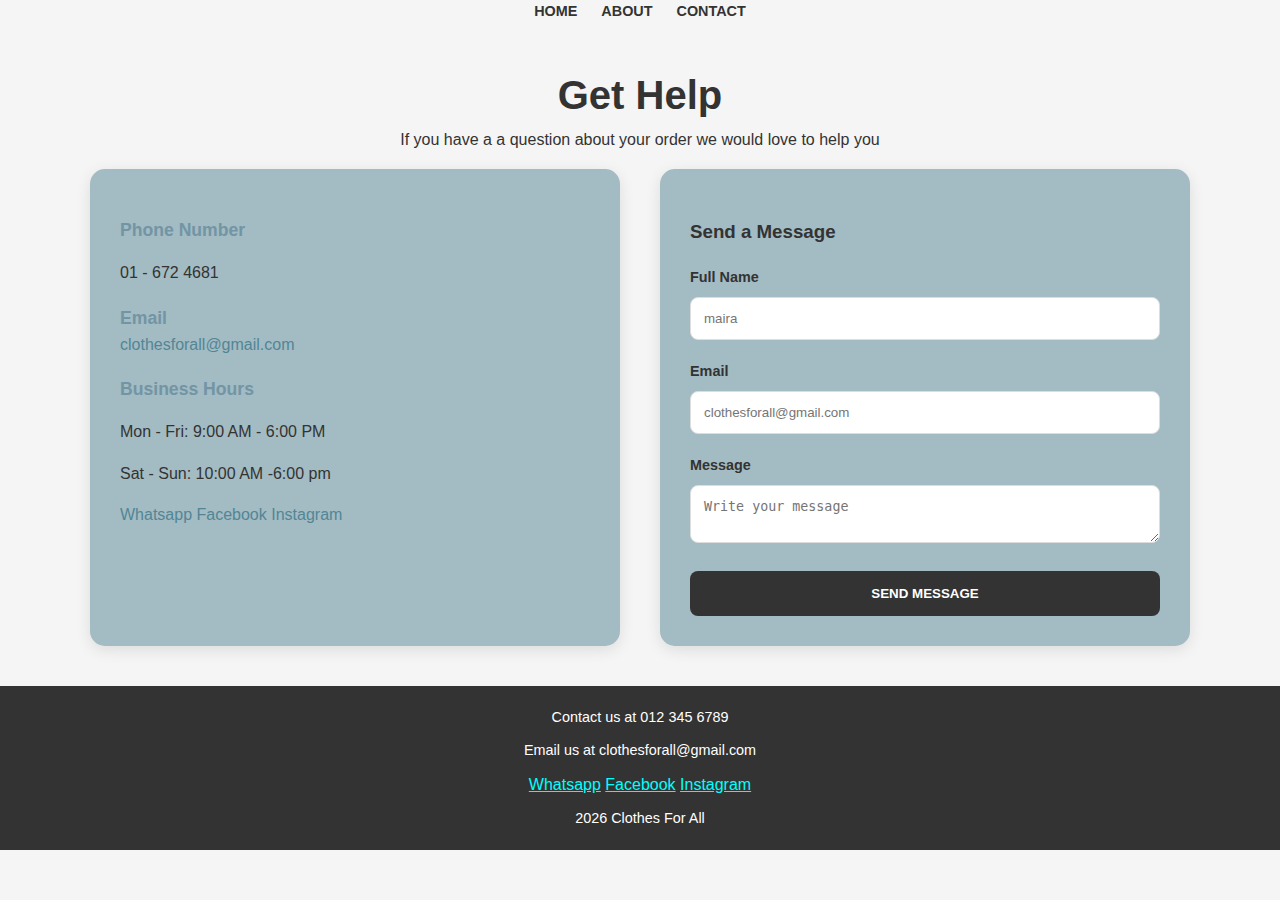
<file: src/contact.html>
<!DOCTYPE html>
<html lang="en">
<head>
    <meta charset="UTF-8">
    <meta name="viewport" content="width=device-width, initial-scale=1.0">
    <title>contact</title>
    <link rel="stylesheet" href="../style.css">
</head>
<body>

    <nav>
            <a href="../index.html">home</a>
            <a href="./about.html">about</a>
            <a href="./contact.html">contact</a>
    </nav>

    
    <main>
       <h1>Get help</h1>
    <p>If you have a a question about your order we would love to help you</p>
    <section class="contact-grid">
        <div class="contact-info">
            <div class="contact-item">
                <h3>Phone Number</h3>
                <p>01 - 672 4681</p>
            </div>
            <div class="contact-item">
                <h3>Email</h3>
                <a href="mailto:clothesforall@gmail.com">clothesforall@gmail.com</a>
            </div>
            <div class="contact-item">
                <h3>Business Hours</h3>
                <p>Mon - Fri: 9:00 AM - 6:00 PM</p>
                <p>Sat - Sun: 10:00 AM -6:00 pm</p>
            </div>
            <div class="contact-item">
                <div class="social">
                    <a href="">Whatsapp</a>
                    <a href="">Facebook</a>
                    <a href="">Instagram</a>
                </div>
            </div>
        </div>

        <div class="contact-form">
            <h3>Send a Message</h3>
            <form action="#">
                <div class="form-group">
                    <label for="name">Full Name</label>
                    <input type="text" id="name" placeholder="maira"></input>
                </div>
                <div class="form-group">
                    <label for="name">Email</label>
                    <input name="email" id="name" placeholder="clothesforall@gmail.com">
                </div>
                <div class="form-group">
                    <label for="name">Message</label>
                    <textarea name="message" id="message" rows="S" placeholder="Write your message"></textarea>
                </div>
                <button type="submit" class="submit-btn ">Send Message</button>
            </form>
        </div>
    </section>
    </main>

     <footer>
        <p>Contact us at 012 345 6789</p>
        <p>Email us at clothesforall@gmail.com</p>
        <div class="social">
            <a href="">Whatsapp</a>
            <a href="">Facebook</a>
            <a href="">Instagram</a>
        </div>
        <p> 2026 Clothes For All</p>
    </footer>
</body>
</html>
</file>
<file: style.css>
body {
    font-family:'Gill Sans', 'Gill Sans MT', Calibri, 'Trebuchet MS', sans-serif;
    line-height: 1.6;
    margin: 0;
    padding: 0;
    background-color: whitesmoke;
    color: #333;
}

header{
    background-color: rgba(255, 255, 255, 0.7);
    padding: 1rem 15%;
    box-shadow: 0 2px 10px rgba(0, 0, 0, 0.1);
    position: sticky;
    top: 0;
    z-index: 1000;
}

nav {
    display: flex;
    justify-content: center;
    gap: 24px;
}

nav a {
    text-decoration: none;
    color: #333;
    font-weight: bold;
    text-transform: uppercase;
    font-size: 0.9rem;
}

nav a:hover {
    text-decoration: underline;
    color: #ff4757;
}

main {
    max-width: 1100px;
    margin: 40px auto;
    padding: 0 20px;
    text-align: center;
}

main > h1 {
    text-transform: capitalize;
    font-size: 2.5rem;
    margin-bottom: 0;
}

main > p {
    margin-top: 0;
}

.best_seller{

}

.best_seller > h2 {
    text-transform: capitalize;
    display: inline-block;
    overflow: hidden;
    white-space: nowrap;
    animation:
        typing 2s steps(40, end) infinite
}

@keyframes typing{
    from {width: 0;}
    to{ width:100%; }
}

/* Product */

.products {
    display: flex;
    overflow-x: auto;
    overflow-y: hidden;
    gap: 20px;
    padding: 20px 10px;
    scroll-behavior: smooth;
    -webkit-overflow-scrolling: touch;
    scroll-snap-type: x mandatory;
    scrollbar-width: none;
}

.products::-webkit-scrollbar {
    display:none;
}

.product {
    height: 300px;
    flex: 0 0 300px;
    padding: 15px;
    scroll-snap-align: center;
}

.product img {
    width: 100vw;
    height: 80%;
    object-fit: cober;
    object-position: center;
}

/* footer */
footer{
    background-color: #333 ;
    color: #fff;
    padding: 10px 5%;
    text-align: center;
}

footer a {
    color: cyan;
}

footer p{
    margin : 10px 0;
    font-size: 0.9rem;
}


/* About */

.container{
    max-width: 900px;
    margin: 0 auto;
    padding: 12px 80px;
}

.about-store{
    background-color: #fff;
    border-bottom: solid 1px #333;
}

.about-founder{
    background-color: #f9f9f9;
}

.container h2{
    color:brown;
}

.container p{
    font-size : 1.1rem;
    color: #555;
}


/* Gallery */

.gallery{
    display: grid;
    grid-template-columns: repeat(2, 1fr);
    gap: 15px;
    padding: 40px 5%;
}

.gallery img{
    width: 100%;
    height: 100%;
    object-fit: fill;
    border-radius: 24px;
}


.gallery aricle:nth-child(3) {
    grid-column: 1 / -1;
    justify-content: center;
    width: 100%
}

.gallery article{
    opacity: 0;
    transform: translateY(30px);
    transition: opacity 0.8s ease-out, transform 0.8s ease-out, filter 0.3s ease;
}

.gallery article.visible{
    opacity: 1;
    transform: translateY(0);
}

.gallery:hover article{
    filter: grayscale(0.5) brightness(0.7);
}

.gallery article:hover{
    filter: grayscale(0) brightness(1);
    transform: scale(0.9);
    z-index: 10;
}

.contact-grid{
    display: flex;
    flex-wrap : wrap;
    gap: 40px;
    margin-top: 40os;
    text-align: left;
}

.contact-info, .contact-form {
    background-color: rgb(163, 187, 194);
    flex: 1;
    min-width: 320px;
    padding: 30px;
    border-radius: 15px;
    box-shadow: 0 4px 15px rgba(0, 0, 0, 0.1);
}

.contact-item h3{
    color: rgb(114, 149, 165);
    margin-bottom: 0;
    font-size: 1.1rem;
}

.contact-item a{
    color: #528696;
    text-decoration: none;
    transition: color 0.3s;
}

.contact-item a:hover{
    color: #6ba8b3;
}

.social-media{
    display: flex;
    gap: 15px;
}

.social-media a{
    font-size: 0.9rem;
    font-weight: bold;
    color: rgb(131, 184, 189)
}

.social-media a:hover{
    color: #6797aa
}

.form-group{
    margin-bottom: 20px;
}

.form-group label{
    display: block;
    font-weight: bold;
    margin-bottom: 8px;
    font-size: 0.9rem;
}

.form-group input,
.form-group textarea{
    width: 100%;
    padding: 13px;
    border: 1px solid #ddd;
    border-radius: 8px;
    box-sizing: border-box;
}

.submit-btn{
    background-color: #333;
    color: white;
    padding: 15px 30px;
    border:none;
    border-radius: 8px;
    font-weight: bold;
    text-transform: uppercase;
    cursor: pointer;
    width: 100%;
    transition: background 0.3, transform 0.2s;
}
</file>
